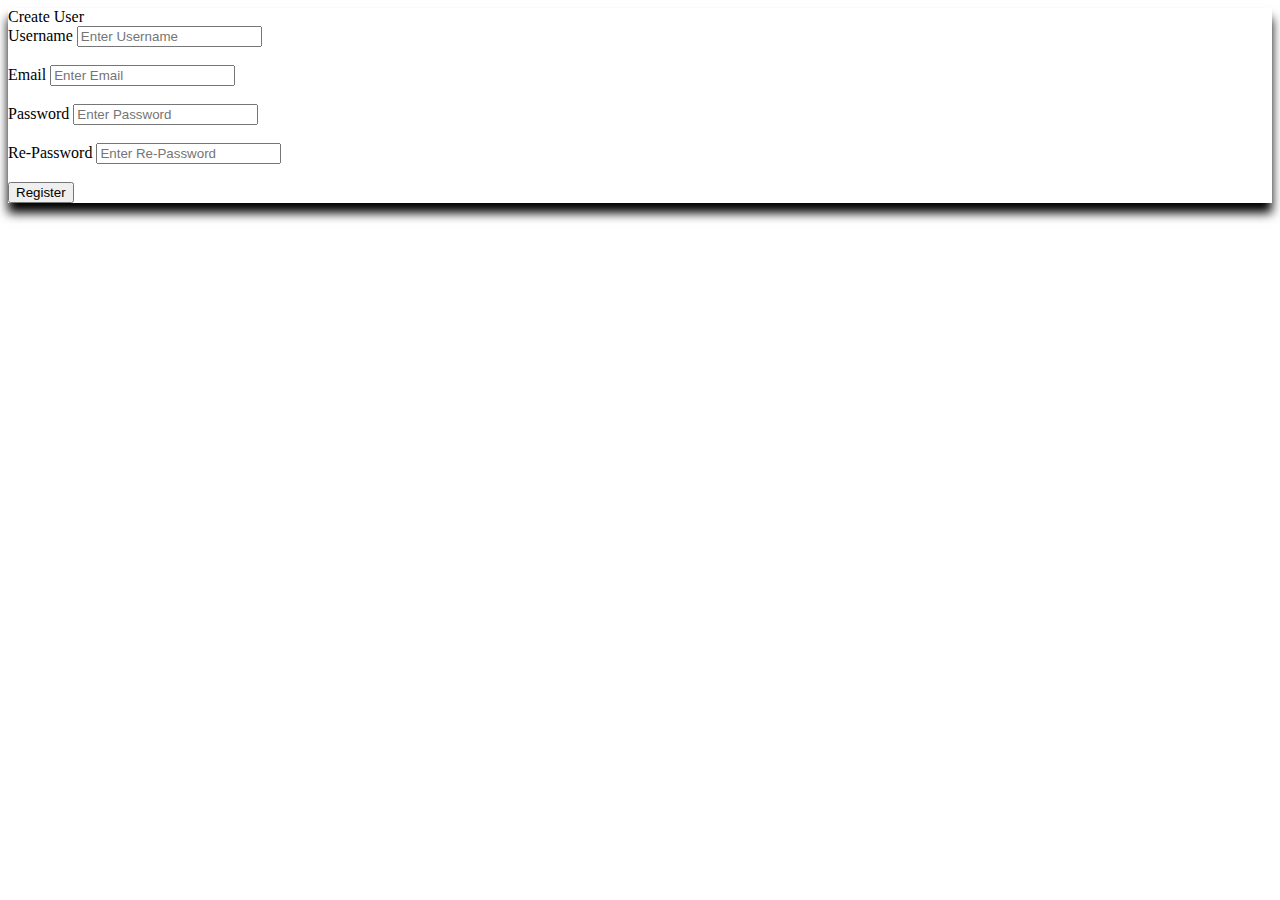
<file: formValidator.html>
<!doctype html>
<html lang="en">

<head>
    <meta charset="utf-8">
    <meta name="viewport" content="width=device-width, initial-scale=1">
    <title>Bootstrap demo</title>
    <link href="https://cdn.jsdelivr.net/npm/bootstrap@5.3.0-alpha3/dist/css/bootstrap.min.css" rel="stylesheet"
        integrity="sha384-KK94CHFLLe+nY2dmCWGMq91rCGa5gtU4mk92HdvYe+M/SXH301p5ILy+dN9+nJOZ" crossorigin="anonymous">
    <style>
        .card {
            box-shadow: 0 10px 10px;
        }
    </style>
</head>

<body>
    <div class="container d-flex justify-content-center my-5">
        <div class="col-sm-5">
            <div class="card">
                <div class="card-header d-flex justify-content-center">Create User</div>
                <div class="card-body">
                    <form id="form" novalidate>
                        <div class="form-group">
                            <label for="username">Username</label>
                            <input type="text" class="form-control" id="username" placeholder="Enter Username">
                            <div></div>
                        </div>
                        <br>
                        <div class="form-group">
                            <label for="email">Email</label>
                            <input type="email" class="form-control" id="email" placeholder="Enter Email">
                            <div></div>
                        </div>
                        <br>
                        <div class="form-group">
                            <label for="password">Password</label>
                            <input type="password" class="form-control" id="password" placeholder="Enter Password">
                            <div></div>
                        </div>
                        <br>
                        <div class="form-group">
                            <label for="repassword">Re-Password</label>
                            <input type="password" class="form-control" id="repassword" placeholder="Enter Re-Password">
                            <div></div>
                        </div>
                        <br>
                        <div class="d-grid gap-2">
                            <button type="submit"  class="btn btn-primary btn-block">Register</button>
                        </div>
                    </form>
                </div>
            </div>
        </div>
    </div>


    <script src="script.js"></script>
    <script src="https://cdn.jsdelivr.net/npm/bootstrap@5.3.0-alpha3/dist/js/bootstrap.bundle.min.js"
        integrity="sha384-ENjdO4Dr2bkBIFxQpeoTz1HIcje39Wm4jDKdf19U8gI4ddQ3GYNS7NTKfAdVQSZe"
        crossorigin="anonymous"></script>
    <script src="https://cdn.jsdelivr.net/npm/@popperjs/core@2.11.7/dist/umd/popper.min.js"
        integrity="sha384-zYPOMqeu1DAVkHiLqWBUTcbYfZ8osu1Nd6Z89ify25QV9guujx43ITvfi12/QExE"
        crossorigin="anonymous"></script>
    <script src="https://cdn.jsdelivr.net/npm/bootstrap@5.3.0-alpha3/dist/js/bootstrap.min.js"
        integrity="sha384-Y4oOpwW3duJdCWv5ly8SCFYWqFDsfob/3GkgExXKV4idmbt98QcxXYs9UoXAB7BZ"
        crossorigin="anonymous"></script>
</body>

</html>
</file>
